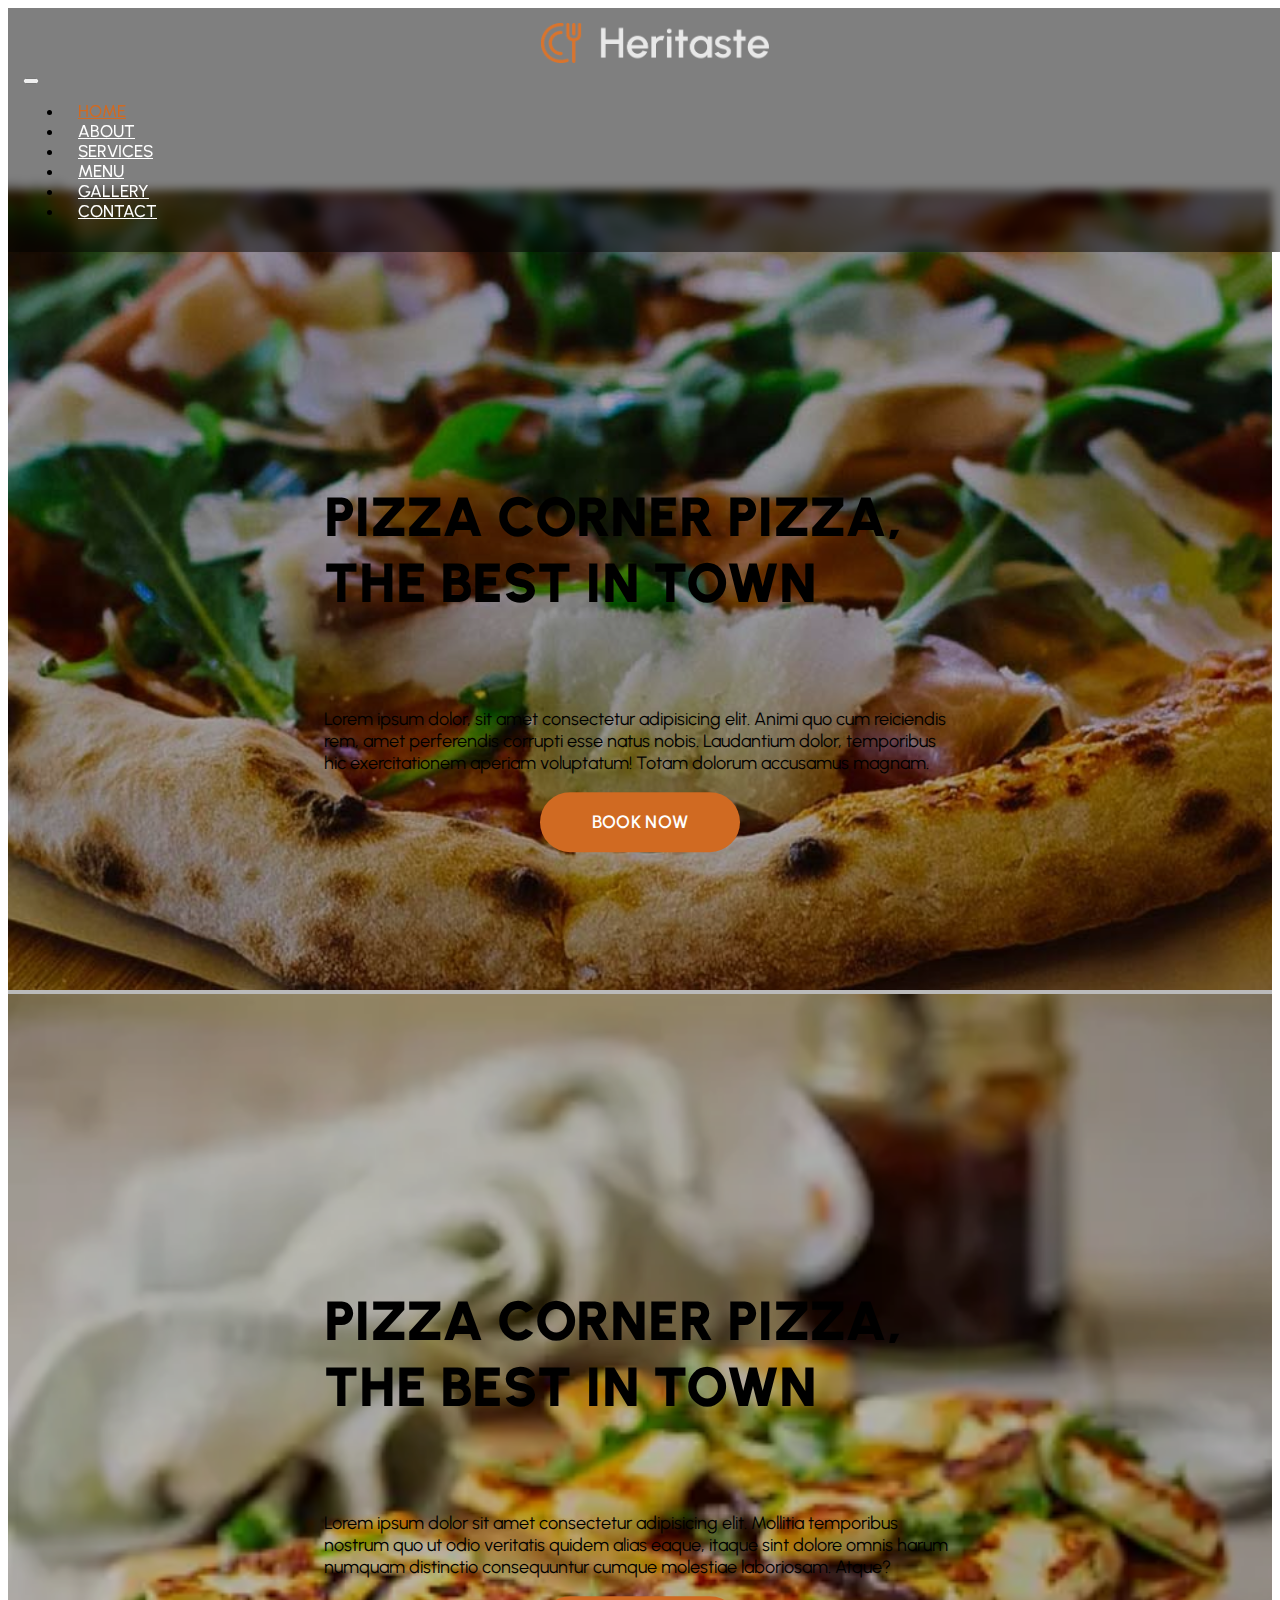
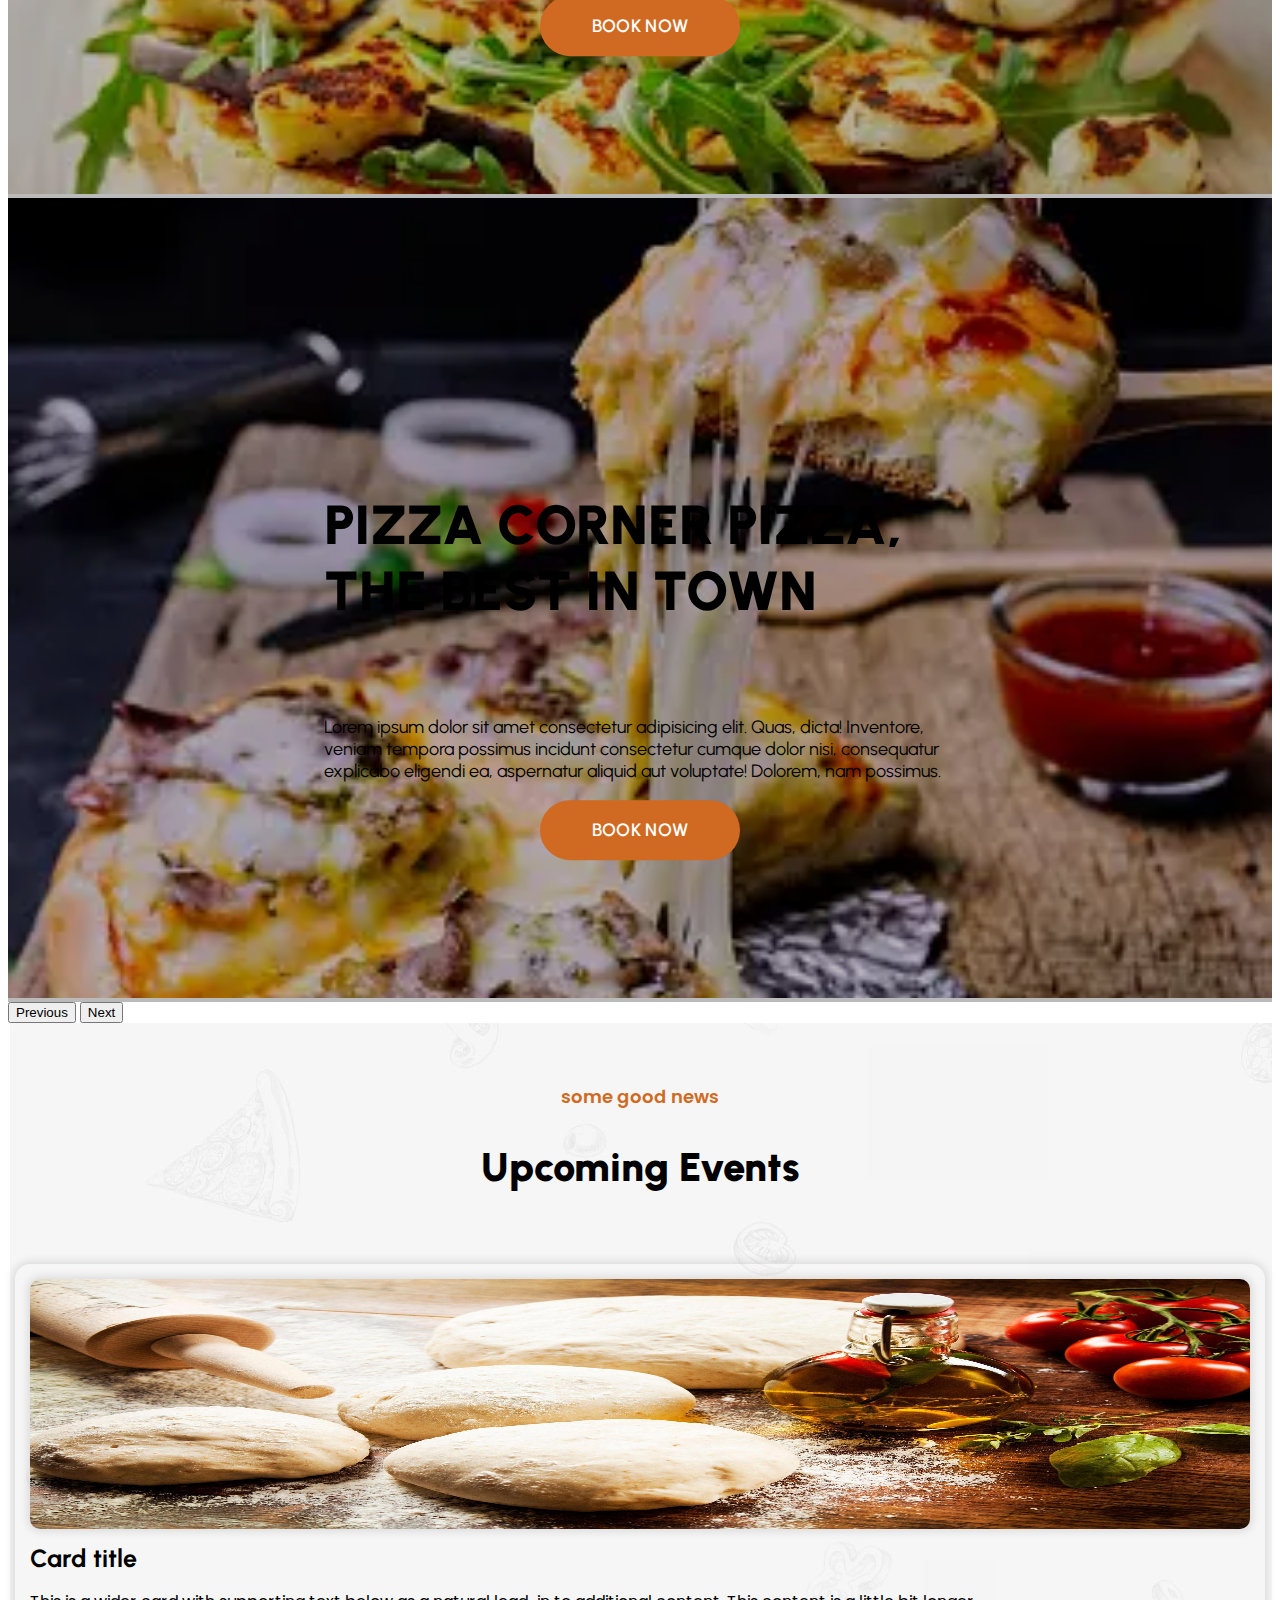
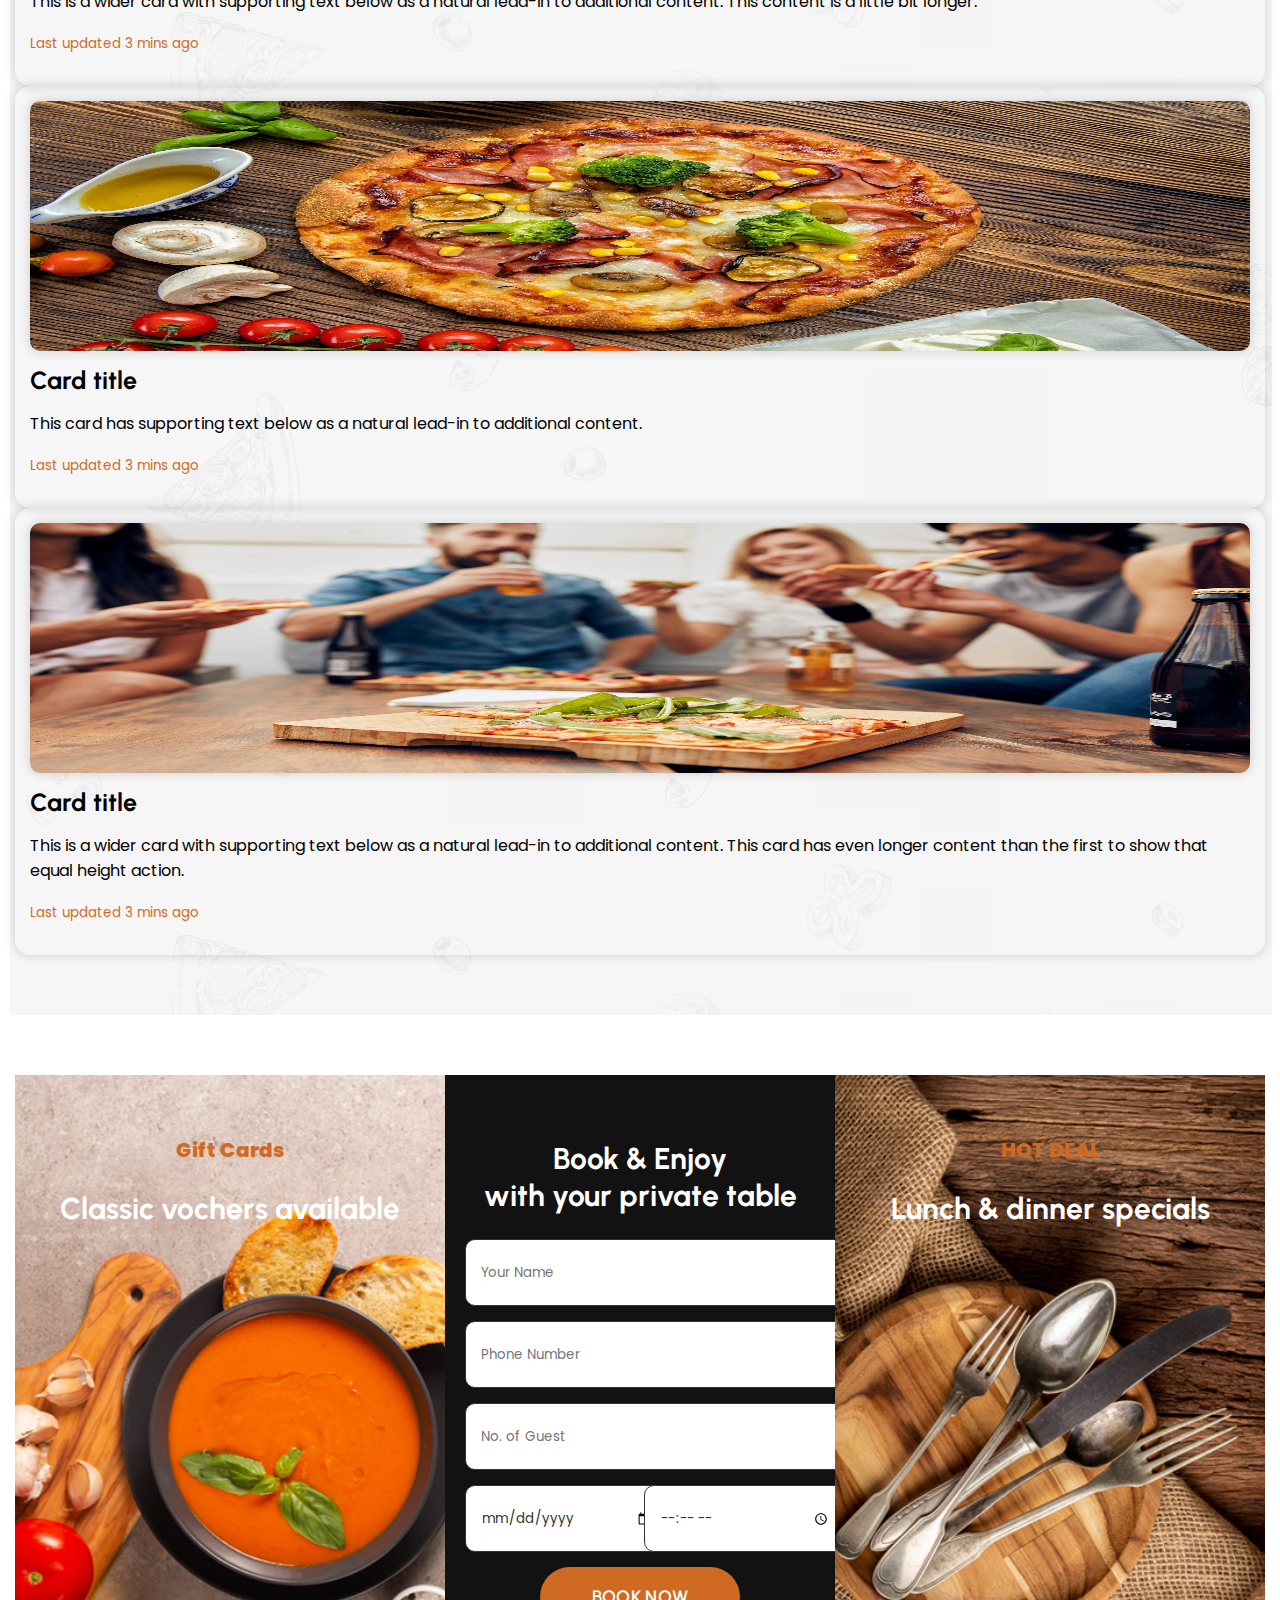
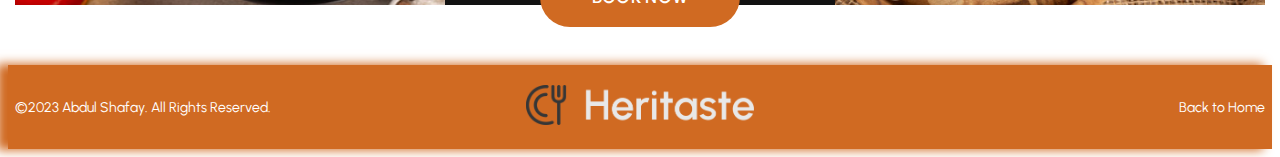
<file: index.html>
<!DOCTYPE html>
<html lang="en">
<head>
    <meta charset="UTF-8">
    <meta name="viewport" content="width=device-width, initial-scale=1.0">
    <title>Pizza</title>
    <link rel="stylesheet" href="mystyle.css">
    <!-- --------css bootstap-------- -->
    <link href="https://cdn.jsdelivr.net/npm/bootstrap@5.0.2/dist/css/bootstrap.min.css" rel="stylesheet" integrity="sha384-EVSTQN3/azprG1Anm3QDgpJLIm9Nao0Yz1ztcQTwFspd3yD65VohhpuuCOmLASjC" crossorigin="anonymous">
    <link rel="preconnect" href="https://fonts.googleapis.com">
<link rel="preconnect" href="https://fonts.gstatic.com" crossorigin>
<link href="https://fonts.googleapis.com/css2?family=Montserrat:wght@300&family=Poppins:wght@200;300&family=Rouge+Script&family=Urbanist&display=swap" rel="stylesheet">
    <!-- --------css bootstap end-------- -->
</head>
<body>
    <!-- ------navebar start------ -->
    <nav class="navbar navbar-expand-lg navbar-light bg-light" id="my-nav">
        <div class="container-fluid">
          <a class="navbar-brand" href="#"><img src="asset/home1_header.png" alt=""></a>
          <button class="navbar-toggler" type="button" data-bs-toggle="collapse" data-bs-target="#navbarSupportedContent" aria-controls="navbarSupportedContent" aria-expanded="false" aria-label="Toggle navigation">
            <span class="navbar-toggler-icon"></span>
          </button>
          <div class="collapse navbar-collapse" id="navbarSupportedContent">
            <ul class="navbar-nav me-auto mb-2 mb-lg-0">
              <li class="nav-item">
                <a class="nav-link active" aria-current="page" href="#">Home</a>
              </li>
              <li class="nav-item">
                <a class="nav-link" href="#">About</a>
              </li>
              <li class="nav-item">
                <a class="nav-link" href="#">Services</a>
              </li>
              <li class="nav-item">
                <a class="nav-link" href="#">Menu</a>
              </li>
              <li class="nav-item">
                <a class="nav-link" href="#">Gallery</a>
              </li>
              <li class="nav-item">
                <a class="nav-link" href="#">Contact</a>
              </li>
            </form> 
          </div>
        </div>
      </nav>

    <!-- ------navebar end------ -->

    <!-- ------banner start------ -->
    <div id="carouselExampleCaptions" class="carousel slide my-hero-sec" data-bs-ride="carousel">
        <div class="carousel-indicators">
          <button type="button" data-bs-target="#carouselExampleCaptions" data-bs-slide-to="0" class="active" aria-current="true" aria-label="Slide 1"></button>
          <button type="button" data-bs-target="#carouselExampleCaptions" data-bs-slide-to="1" aria-label="Slide 2"></button>
          <button type="button" data-bs-target="#carouselExampleCaptions" data-bs-slide-to="2" aria-label="Slide 3"></button>
        </div>
        <div class="carousel-inner">
          <div class="carousel-item active">
            <img src="shafay bg pic.jpg" class="d-block w-100" alt="pizza image">
            <div class="carousel-caption d-none d-md-block">
              <h5>Pizza corner PIZZA, THE BEST IN TOWN</h5>
              <p>Lorem ipsum dolor, sit amet consectetur adipisicing elit. Animi quo cum reiciendis rem, amet perferendis corrupti esse natus nobis. Laudantium dolor, temporibus hic exercitationem aperiam voluptatum! Totam dolorum accusamus magnam.</p>
              <a href="#contact" style="text-decoration: none;"><button class="mybtn">BOOK NOW</button></a>
            </div>
          </div>
          <div class="carousel-item">
            <img src="shafay bg pic.jpg4_files/shafay bg image.webp" class="d-block w-100" alt="pizza image">
            <div class="carousel-caption d-none d-md-block">
              <h5>Pizza corner PIZZA, THE BEST IN TOWN</h5>
              <p>Lorem ipsum dolor sit amet consectetur adipisicing elit. Mollitia temporibus nostrum quo ut odio veritatis quidem alias eaque, itaque sint dolore omnis harum numquam distinctio consequuntur cumque molestiae laboriosam. Atque?</p>
              <a href="#contact" style="text-decoration: none;"><button class="mybtn">BOOK NOW</button></a>
            </div>
          </div>
          <div class="carousel-item">
            <img src="shafay bg pic.jpg4_files/shafay bg image 5.webp" class="d-block w-100" alt="pizza image">
            <div class="carousel-caption d-none d-md-block">
              <h5>Pizza corner PIZZA, THE BEST IN TOWN</h5>
              <p>Lorem ipsum dolor sit amet consectetur adipisicing elit. Quas, dicta! Inventore, veniam tempora possimus incidunt consectetur cumque dolor nisi, consequatur explicabo eligendi ea, aspernatur aliquid aut voluptate! Dolorem, nam possimus.</p>
              <a href="#contact" style="text-decoration: none;"><button  class="mybtn">BOOK NOW</button></a>
            
            </div>
          </div>
        </div>
        <button class="carousel-control-prev" type="button" data-bs-target="#carouselExampleCaptions" data-bs-slide="prev">
          <span class="carousel-control-prev-icon" aria-hidden="true"></span>
          <span class="visually-hidden">Previous</span>
        </button>
        <button class="carousel-control-next" type="button" data-bs-target="#carouselExampleCaptions" data-bs-slide="next">
          <span class="carousel-control-next-icon" aria-hidden="true"></span>
          <span class="visually-hidden">Next</span>
        </button>
      </div>


    <!-- ------banner end------ -->
     
    <!-- -----cards start------ -->
      <div class="card-background">
     <div class="card-section-txt">
        <h3>some good news</h3>
        <h2>Upcoming Events</h2>
     </div>
     <div class="card-group">
        <div class="card">
          <img src="card image 1.jpg" class="card-img-top" alt="card image">
          <div class="card-body">
            <h5 class="card-title">Card title</h5>
            <p class="card-text">This is a wider card with supporting text below as a natural lead-in to additional content. This content is a little bit longer.</p>
            <p class="card-text"><small class="text-muted">Last updated 3 mins ago</small></p>
          </div>
        </div>
        <div class="card">
          <img src="card image 2.jpg" class="card-img-top" alt="card image">
          <div class="card-body">
            <h5 class="card-title">Card title</h5>
            <p class="card-text">This card has supporting text below as a natural lead-in to additional content.</p>
            <p class="card-text"><small class="text-muted">Last updated 3 mins ago</small></p>
          </div>
        </div>
        <div class="card">
          <img src="card image 3.jpg" class="card-img-top" alt="card image">
          <div class="card-body">
            <h5 class="card-title">Card title</h5>
            <p class="card-text">This is a wider card with supporting text below as a natural lead-in to additional content. This card has even longer content than the first to show that equal height action.</p>
            <p class="card-text"><small class="text-muted">Last updated 3 mins ago</small></p>
          </div>
        </div>
      </div>
    </div>
    
    <!-- -----cards end------ -->
    <section id="contact">

      <section id="inner-sec">
        <div class="col col-1">
          <h3>Gift Cards</h3>
          <h2>Classic vochers available</h2>
        </div>
        <div class="col col-2">
          <h2>Book & Enjoy <br>with your private table</h2>
          <form action="">
            <div class="full"><input required type="text" placeholder="Your Name"></div>
            <div class="full"><input required type="tel" placeholder="Phone Number"></div>
            <div class="full"><input required type="text" placeholder="No. of Guest"></div>
            <div class="half"><input required type="date" placeholder="Tour Date"></div>
            <div class="half"><input type="time" placeholder="Any Time"></div>
            <div class="full">
              <button type="submit" class="mybtn">BOOK NOW</button>
            </div>
          </form>
        </div>
        <div class="col col-3">
          <h3>HOT DEAL</h3>
          <h2>Lunch & dinner specials</h2>
        </div>
      </section>  
    </section>

    <section id="footer">
      <section id="inner-section">
        <div class="col col-1"><p>©2023 Abdul Shafay. All Rights Reserved.</p>
        </div>
        <div class="col col-2">
          <img src="asset/home1_header.png" alt="">
        </div>
        <div class="col col-3"><a href="#"><p>Back to Home</p></a></div>
      </section>
    </section>




    
















    <!-- ------------js link bootstrap------ -->
    <script src="https://cdn.jsdelivr.net/npm/@popperjs/core@2.9.2/dist/umd/popper.min.js" integrity="sha384-IQsoLXl5PILFhosVNubq5LC7Qb9DXgDA9i+tQ8Zj3iwWAwPtgFTxbJ8NT4GN1R8p" crossorigin="anonymous"></script>
<script src="https://cdn.jsdelivr.net/npm/bootstrap@5.0.2/dist/js/bootstrap.min.js" integrity="sha384-cVKIPhGWiC2Al4u+LWgxfKTRIcfu0JTxR+EQDz/bgldoEyl4H0zUF0QKbrJ0EcQF" crossorigin="anonymous"></script>
    <!-- ------------js link bootstrap end------ -->
</body>
</html>
</file>
<file: mystyle.css>
.carousel-item img {
    width: 100% !important;
    height: 500px !important;
    object-fit: cover !important;
    object-position: center !important;
}
nav#my-nav {
    position: sticky !important;
    top: 0 !important;
    left: 0 !important;
    width: 100% !important;
    background: #00000036 !important;
    z-index: 9;
}
nav#my-nav .container-fluid {
    width: 100% !important;
    max-width: 1300px !important;
}
nav#my-nav li.nav-item a {
    color: #fff !important;
    padding-left: 15px !important;
    padding-right: 15px !important;
    font-family: 'Urbanist', sans-serif !important;
    font-size: 15px !important;
    font-weight: 500 !important;
}
nav#my-nav li.nav-item a.active, nav#my-nav li.nav-item a:hover {
    color: #d06a22 !important;
}
nav#my-nav div#navbarSupportedContent ul.navbar-nav {
    margin-left: auto !important;
    margin-right: 0 !important;
}
nav#my-nav img {
    width: 100%  !important;
    height: 40px !important;
    object-fit: contain !important;
    object-position: center !important;
    filter: invert(1) hue-rotate(180deg);
}
nav#my-nav .container-fluid {
    max-width: 1300px !important;
}
nav#my-nav {
    background: #00000080 !important;
    backdrop-filter: blur(5px);
    padding: 15px;
}
nav#my-nav li.nav-item a {
    font-size: 17px !important;
    text-transform: uppercase !important;
    font-weight: 500 !important;
}

.card-section-txt{
    display: flex;
    justify-content: center;
    align-items: center;
    margin-top: 50px;
    margin-bottom: 40px;

}
.card-background{
    background-image: url(background\ pizza\ imag.jpg);
    height: 100vh;
    margin-bottom: 60%;
    margin-top: 5%;
}
div#carouselExampleCaptions.my-hero-sec {
    margin-top: -80px !important;
}
div#carouselExampleCaptions.my-hero-sec img {
    height: calc(100vh - 100px) !important;
}
div#carouselExampleCaptions.my-hero-sec .carousel-item {
    position: relative;
}
div#carouselExampleCaptions.my-hero-sec .carousel-item h5 {
    font-size: 55px !important;
    font-family: 'Urbanist' !important;
    font-weight: 900 !important;
    text-transform: uppercase !important;
}
div#carouselExampleCaptions.my-hero-sec .carousel-item p {
    font-family: 'Urbanist' !important;
    font-size: 18px !important;
}
div#carouselExampleCaptions.my-hero-sec .carousel-item:before {
    content: '';
    position: absolute !important;
    top: 0 !important;
    left: 0 !important;
    width: 100% !important;
    height: 100% !important;
    background: #00000045;
}
div#carouselExampleCaptions.my-hero-sec .carousel-caption {
    position: absolute;
    top: calc(50% + 30px) !important;
    transform: translate(-50%, -50%);
    left: 50% !important;
    width:50% !important;
}
.card-background {
    margin: 0 !important;
    padding: 60px 0;
}
.card-background .card-section-txt {
    margin-top: 0 !important;
}
.card-background .card-section-txt h3 {
    display: block !important;
    font-size: 18px !important;
    color: #d06a22 !important;
    margin: 0 !important;
    font-family: 'poppins';
    font-weight: 600 !important;
}
.card-background .card-section-txt {
    flex-direction: column !important;
}
.card-background .card-section-txt h2 {
    font-size: 40px !important;
    font-family: 'Urbanist'  !important;
    font-weight: 900 !important;
}
.card-background .card-group {
    width: 100% !important;
    max-width: 1250px !important;
    margin: auto !important;
    gap: 30px !important;
}
.card-background .card-group .card {
    border-radius: 15px !important;
    overflow: hidden !important;
    box-shadow: 0 0 10px 2px rgba(0,0,0,0.12);
    padding: 15px;
}
.card-background .card-group .card img {
    width: 100% !important;
    height: 250px !important;
    border-radius: 10px !important;
    box-shadow: 0 0 10px 2px rgba(0,0,0,0.12);
}
.card-background .card-group .card .card-body h5.card-title {
    font-family: 'Urbanist' !important;
    font-weight: 700 !important;
    font-size: 25px !important;
    margin: 10px 0 !important;
}
.card-background .card-group .card .card-body p {
    font-family: 'Poppins' !important;
}
.card-background .card-group .card .card-body p.card-text {
    font-size: 16px !important;
}
.card-background .card-group .card .card-body p.card-text small {
    color: #d06a22 !important;
}
.card-background {
    height: auto !important;
    min-height: 100vh !important;
}
section#contact{
    background: url('asset/booking-bg.jpg');
    background-position: center;
    background-repeat: no-repeat;
    background-size: cover;
    background-attachment: fixed;
    display: flex;
    justify-content: center;
    align-items: center;
    padding: 60px 0 !important;
    height: auto !important;
}
section#contact section#inner-sec {
    width: 100% !important;
    max-width: 1250px !important;
    display: flex !important;
    justify-content: center !important;
    align-items: center;
}
section#contact section#inner-sec .col {
    display: block !important;
    width: 33.33% !important;
    height: 100% !important;
    color: #fff !important;
}
section#contact section#inner-sec .col h3 {
    text-align: center;
    font-family: 'Poppins' !important;
    font-size: 20px !important;
    color: #d06a22 !important;
    font-weight: 800 !important;
}
section#contact section#inner-sec .col h2 {
    font-family: 'Urbanist' !important;
    text-align: center !important;
    font-size: 30px !important;
    font-weight: 700 !important;
}
section#contact section#inner-sec .col.col-1,section#contact section#inner-sec .col.col-3 {
    padding: 40px !important;
    height: 450px !important;
}
section#contact section#inner-sec .col.col-1{
    background-image: url(asset/column-bg-1.jpg); 
    background-position: center;
    background-repeat: no-repeat;
    background-size: cover;
}
section#contact section#inner-sec .col.col-3{
    background-image: url(asset/column-bg-2.jpg); 
    background-position: center;
    background-repeat: no-repeat;
    background-size: cover;
}
section#contact section#inner-sec .col.col-2 {
    background: #121212 !important;
    height: 450px !important;
    padding: 40px 20px;
}

section#contact section#inner-sec .col form {
    width: 100% !important;
    display: flex !important;
    flex-wrap: wrap !important;
    justify-content: space-between !important;
    margin-top: 20px;
}

section#contact section#inner-sec .col form .full {
    width: 100% !important;
}

section#contact section#inner-sec .col form .half {
    width: 49% !important;
}

section#contact section#inner-sec .col form input {
    width: 100% !important;
    height: 45px !important;
    font-family: 'Poppins' !important;
    color: #333 !important;
    padding: 10px 15px;
    margin-bottom: 15px;
    border-radius: 10px;
    background: #fff !important;
    border: 1px solid #333 !important;
    transition:.3s;
}
section#contact section#inner-sec .col form input:focus {
    border:1px solid #d06a22 !important ;
    outline:unset;
    box-shadow:0 0 10px 2px #d06a22;
}
button.mybtn {
    display: table;
    margin: auto !important;
    width: 200px;
    height: 60px;
    border-radius: 50px;
    background: #d06a22 !important;
    color: #fff !important;
    border: unset;
    font-family: 'Urbanist' !important;
    font-size: 18px;
    font-weight: 600 !important;
    letter-spacing: .3px;
    transition:all 0.5s ease;
    text-decoration: none;
}
button.mybtn:hover{
    box-shadow:inset 200px 0 0 0 #fff, 0 0 10px 1px #d06a22;
    border:1px solid #fff !important;
    color: #d06a22 !important;
    
    
}
section#footer {
    width: 100% !important;
    background: #a89d8e !important;
    box-shadow: -10px 0 10px 1px  #a89d8e;
}

section#footer section#inner-section {
    display: flex !important;
    justify-content: space-between !important;
    align-items: center !important;
}

section#footer section#inner-section .col {
    width: 33.33% !important;
}

section#footer section#inner-section p {
    margin: 0 !important;
}

section#footer section#inner-section .col p {
    font-family: 'Poppins' !important;
    color: #fff !important;
    font-size: 14px !important;
}

section#footer section#inner-section .col.col-3 p {
    text-align: end !important;
}

section#footer section#inner-section .col.col-2 {
    text-align: center !important;
}

section#footer section#inner-section {
    padding: 10px !important;
    width: 100% !important;
    max-width: 1250px !important;
    margin: auto !important;
}

section#footer section#inner-section img {
    width: 100% !important;
    height: 50px !important;
    object-fit: contain !important;
    object-position: center !important;
}

section#footer a {text-decoration: none !important;}

section#footer {
    background: #d06a22 !important;
    box-shadow: -10px 0 10px 1px #d06a22 !important;
}

section#footer section#inner-section img {
    height: 40px !important;
    filter: invert(1) hue-rotate(150deg) saturate(9) grayscale(1);
}

section#footer section#inner-section {
    padding: 20px 0 !important;
}

section#footer section#inner-section .col p {
    font-family: 'Urbanist' !important;
}
</file>
